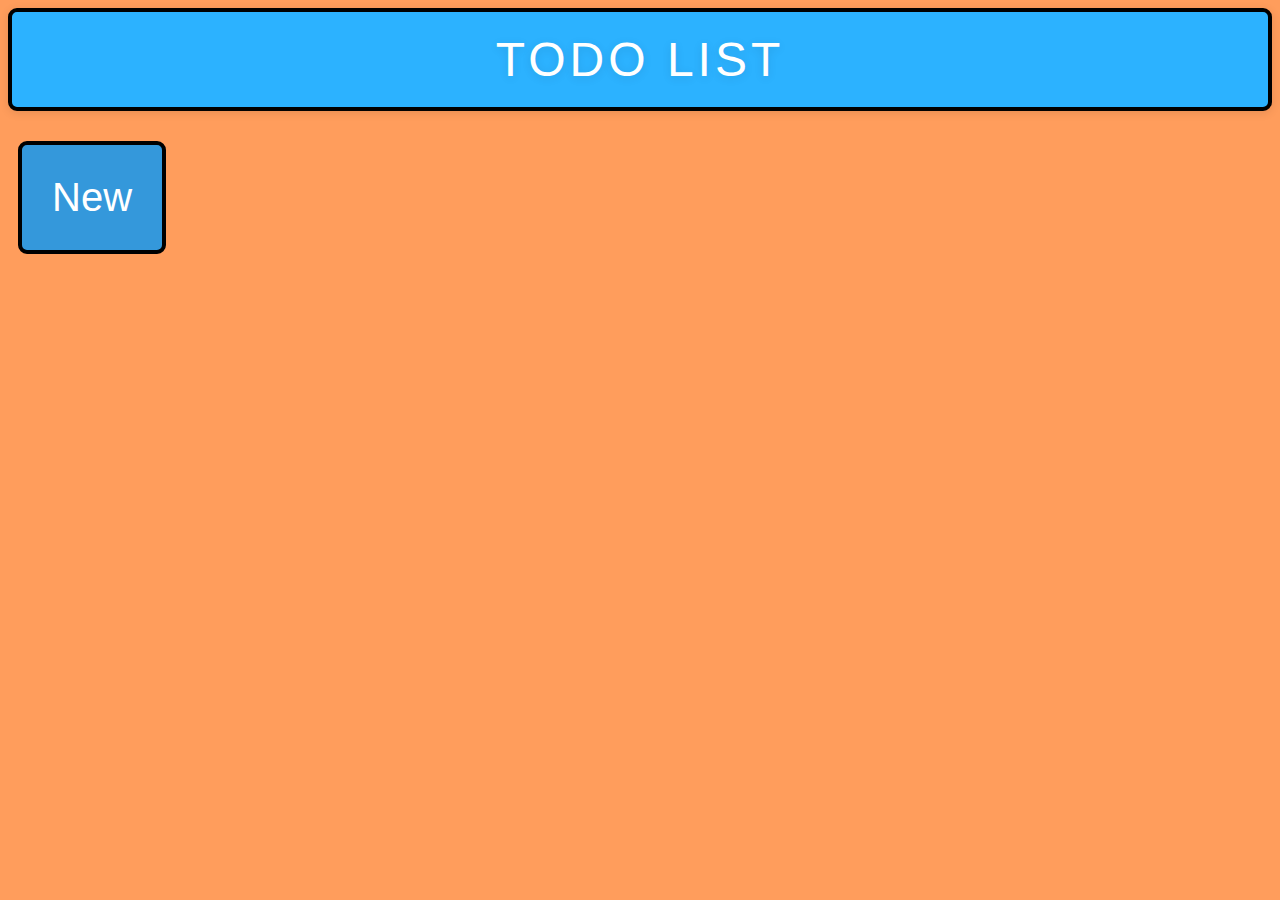
<file: cell03-ex03/ex03/index.html>
<!DOCTYPE html>
<html lang="en">
<head>
    <meta charset="UTF-8">
    <meta name="viewport" content="width=device-width, initial-scale=1.0">
    <title>To Do List</title>
    <script src="todo.js"></script>
    <style>
        body {
            background-color: #ff9d5c;
        }

        h1 {
            font-family: 'Segoe UI', Tahoma, Geneva, Verdana, sans-serif;
            color: #fff;
            text-shadow: 0 2px 10px rgba(0, 0, 0, 0.1);
            text-align: center;
            margin: 0;
            padding: 20px;
            font-size: 48px;
            font-weight: normal;
            text-transform: uppercase;
            letter-spacing: 4px;
            background-color: #2cb2ff;
            border: 4px solid black;
            border-radius: 9px;
            box-shadow: 0 2px 10px rgba(0, 0, 0, 0.1);
            transition: background-color 0.3s ease;
        }

        .container {
            font-family: 'Segoe UI', Tahoma, Geneva, Verdana, sans-serif;
            margin: 0;
            display: block;
            justify-content: center;
            align-items: center;
        }

        #container {
            background-color: #fff;
            border-radius: 12px;
            box-shadow: 0 2px 10px rgba(0, 0, 0, 0.1);
            overflow: hidden;
            width: 300px;
        }

        #ft_list {
            padding: 10px;
            font-size: 40px;
        }

        .todo-item {
            cursor: pointer;
            padding: 12px;
            background-color: #f8f8f8;
            border: 4px solid black;
            border-radius: 9px;
            transition: background-color 0.3s ease;
        }

        .todo-item:hover {
            background-color: #e0e0e0;
            font-size: 50px;
            font-weight: bold;
            transition: 1s;
        }

        button {
            padding: 30px;
            font-size: 40px;
            margin: 10px;
            background-color: #3498db;
            color: #fff;
            border: none;
            border-radius: 4px;
            cursor: pointer;
            transition: background-color 0.3s ease;
            border: 4px solid black;
            border-radius: 9px;
        }

        button:hover {
            background-color: #2980b9;
            font-size: 50px;
            font-weight: bold;
            transition: 1s;

        }
      </style>
</head>
<body>
    <center><h1>Todo List</h1></center>
    <div class="container">
        <div id="ft_list"></div>
        <button onclick="openTodoPrompt()">New</button>
    </div>
    
</body>
</html>
</file>
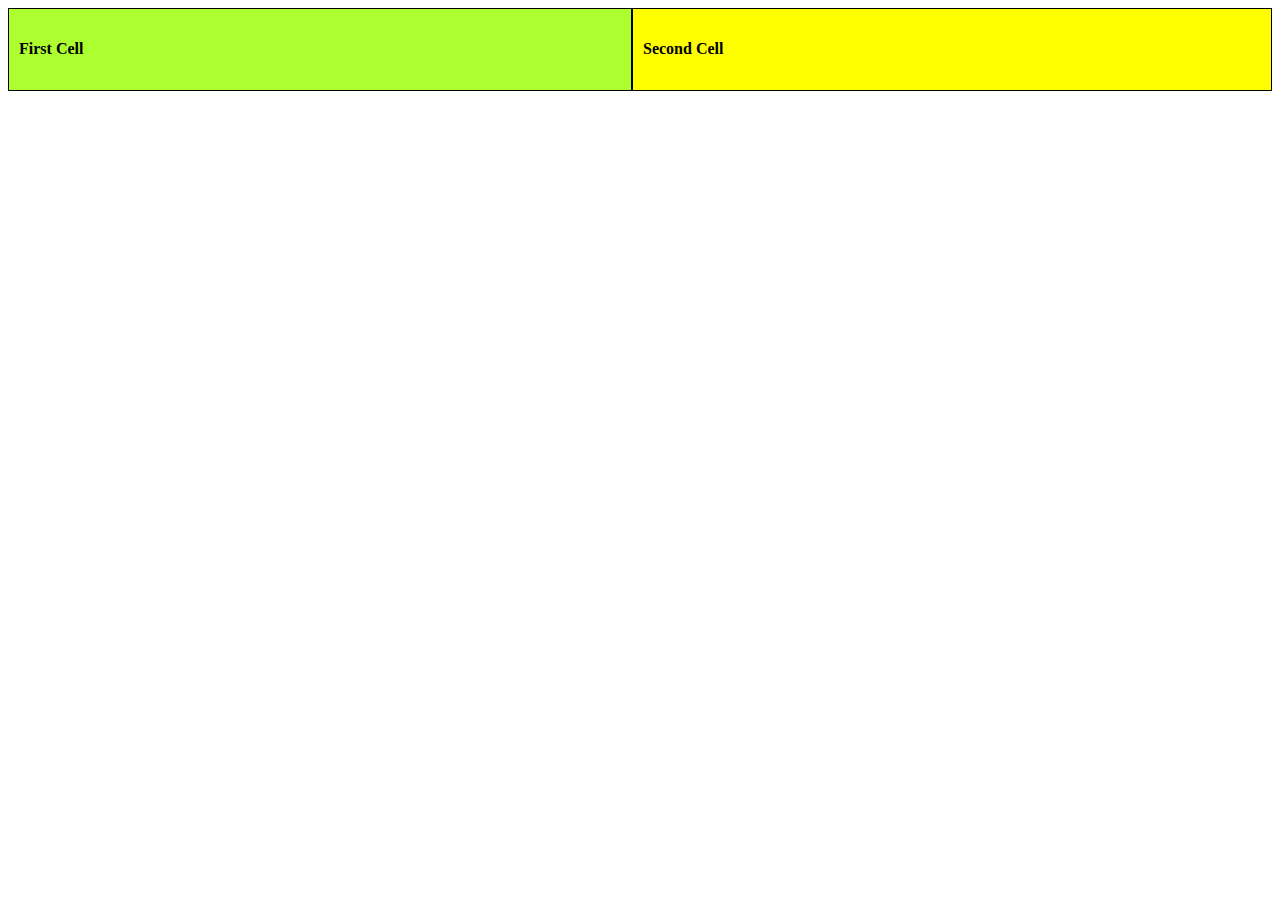
<file: cell01-ex05/ex05/tab.html>
<!DOCTYPE html>
<html lang="en">
<head>
    <meta charset="UTF-8">
    <meta name="viewport" content="width=device-width, initial-scale=1.0">
    <title>Tab</title>
    <style>
        .container {
            display: flex;
        }

        .cell {
            flex: auto;
            padding: 10px;
            border: 1px solid black;
        }
    </style>
</head>
<body>
    <div class="container">
        <div class="cell" style="background-color: greenyellow;">
            <h4>First Cell</h4>
        </div>
        <div class="cell" style="background-color: yellow;">
            <h4>Second Cell</h4>
        </div>
    </div>
</body>
</html>
</file>
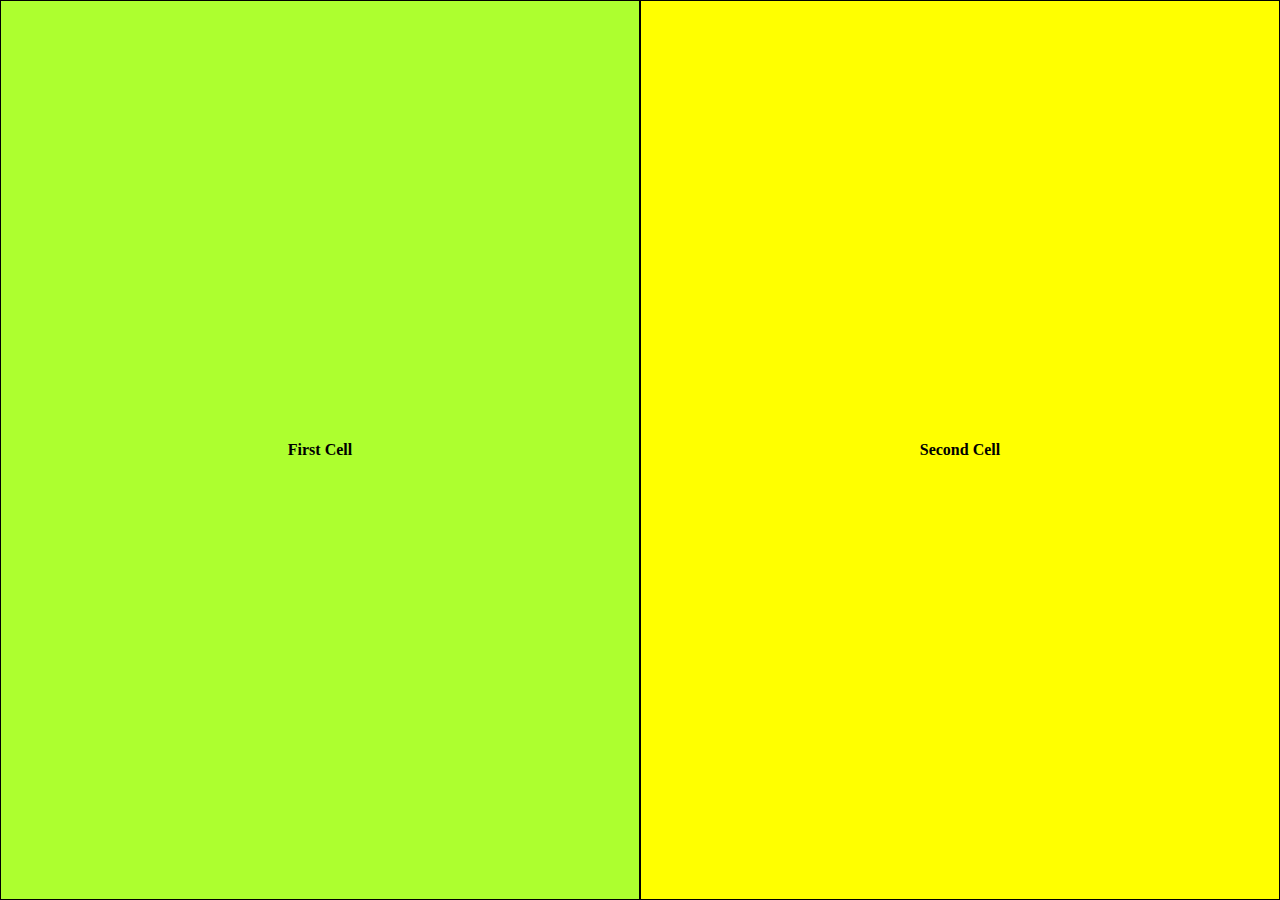
<file: cell01-ex06/ex06/responsive.html>
<!DOCTYPE html>
<html lang="en">
<head>
    <meta charset="UTF-8">
    <meta name="viewport" content="width=device-width, initial-scale=1.0">
    <title>Tab</title>
    <style>
        body, html {
            margin: 0;
            padding: 0;
            width: 100%;
            height: 100%;
        }

        .container {
            display: flex;
            height: 100vh;
        }

        .cell {
            flex: 1;
            display: flex;
            flex-direction: column;
            align-items: center;
            justify-content: center;
            padding: 100px;
            border: 1px solid black;
        }
    </style>
</head>
<body>
    <div class="container">
        <div class="cell" style="background-color: greenyellow;">
            <h4>First Cell</h4>
        </div>
        <div class="cell" style="background-color: yellow;">
            <h4>Second Cell</h4>
        </div>
    </div>
</body>
</html>
</file>
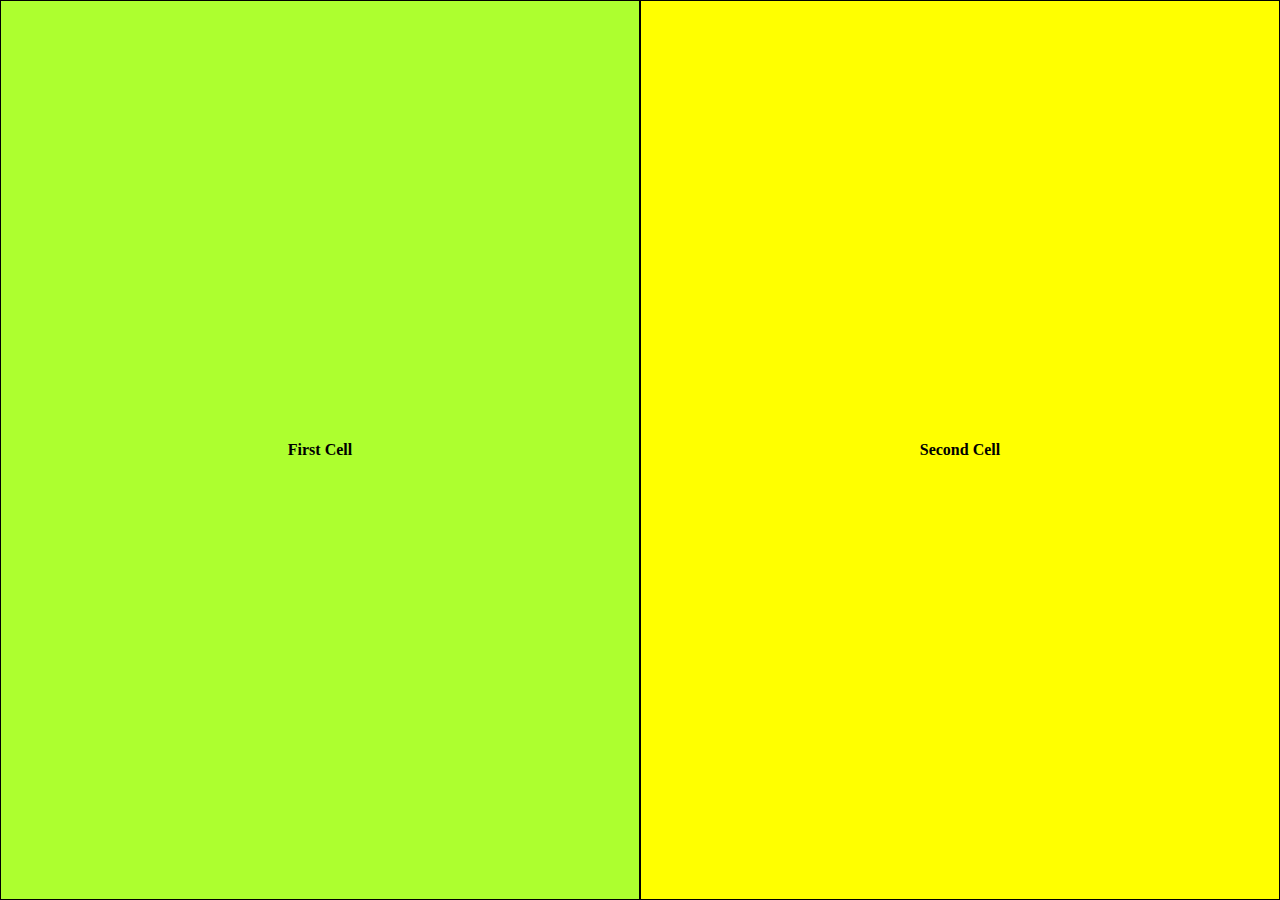
<file: cell02-ex00/ex00/responsive.html>
<!DOCTYPE html>
<html lang="en">
<head>
    <meta charset="UTF-8">
    <meta name="viewport" content="width=device-width, initial-scale=1.0">
    <title>Responsive</title>

</head>
    <link rel="stylesheet" href="responsive.css">
<body>
    <div class="container">
        <div class="cell" style="background-color: greenyellow;">
            <h4>First Cell</h4>
        </div>
        <div class="cell" style="background-color: yellow;">
            <h4>Second Cell</h4>
        </div>
    </div>
</body>
</html>
</file>
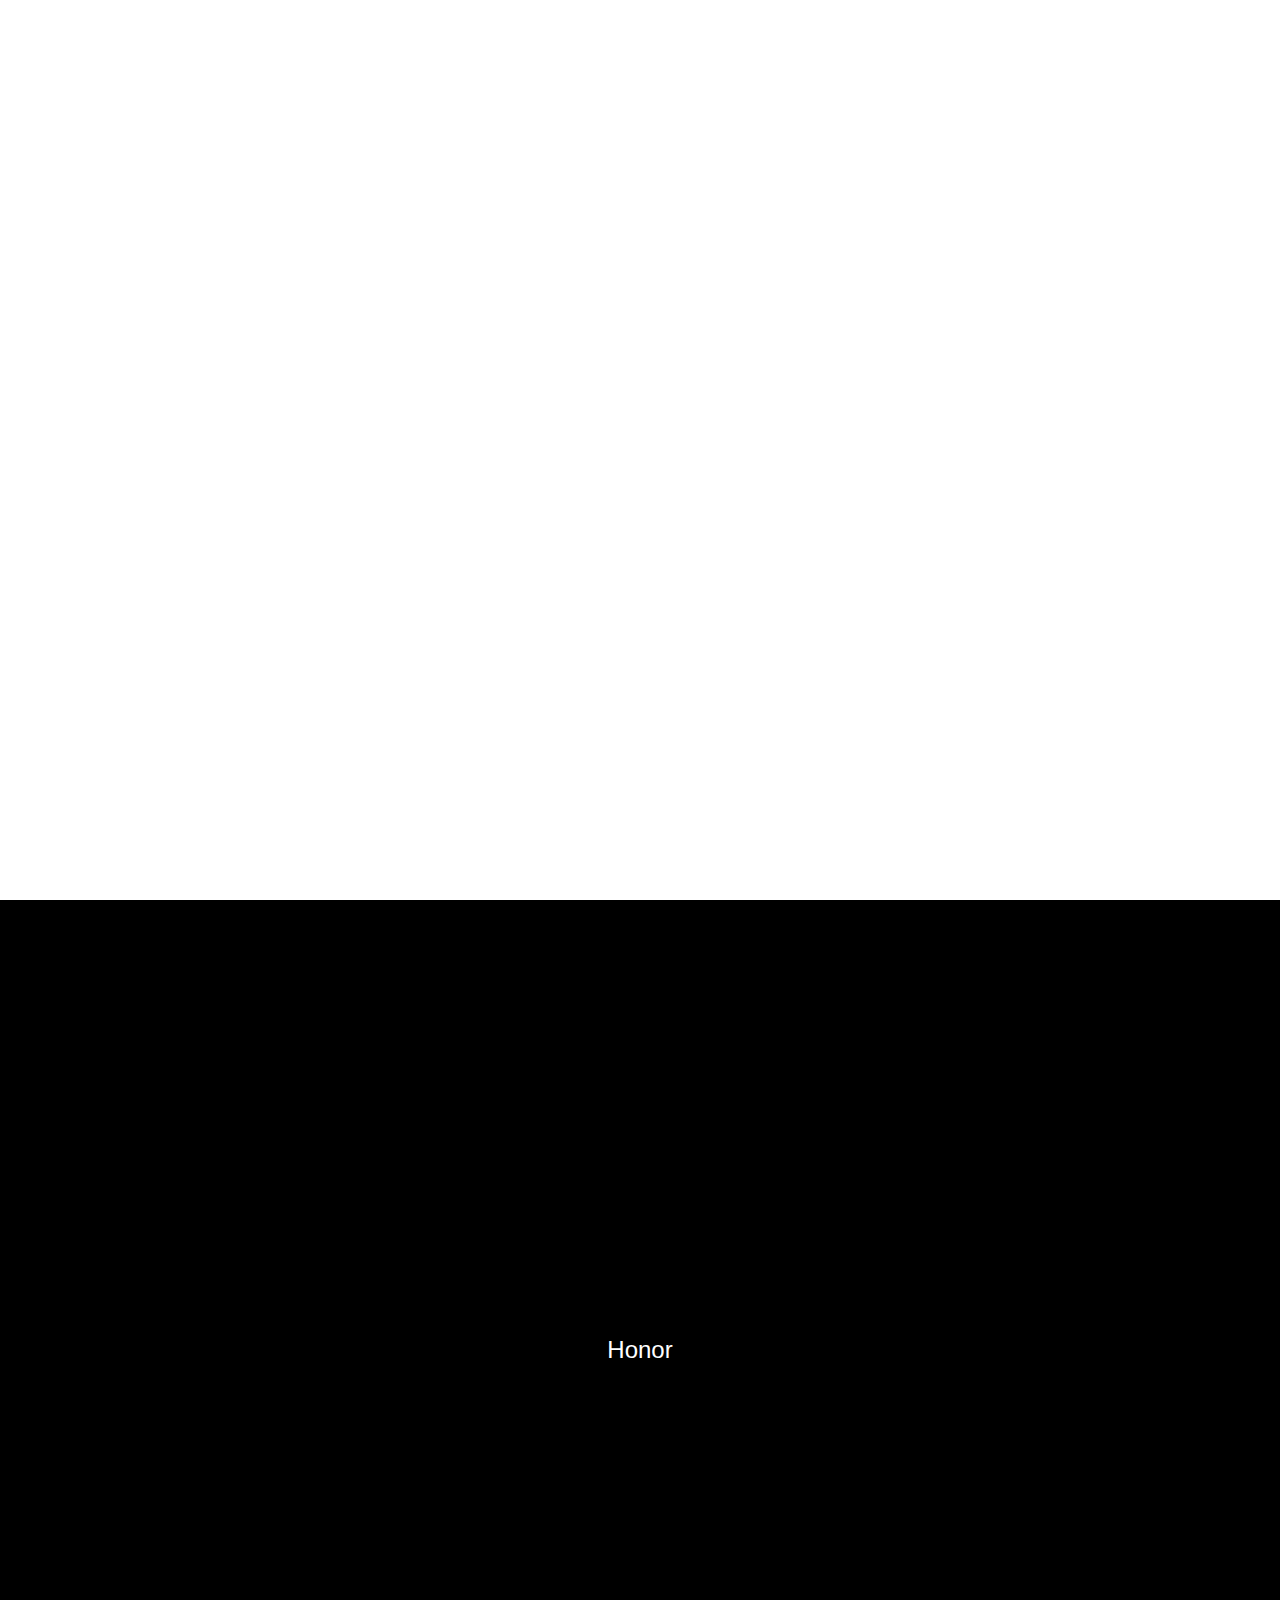
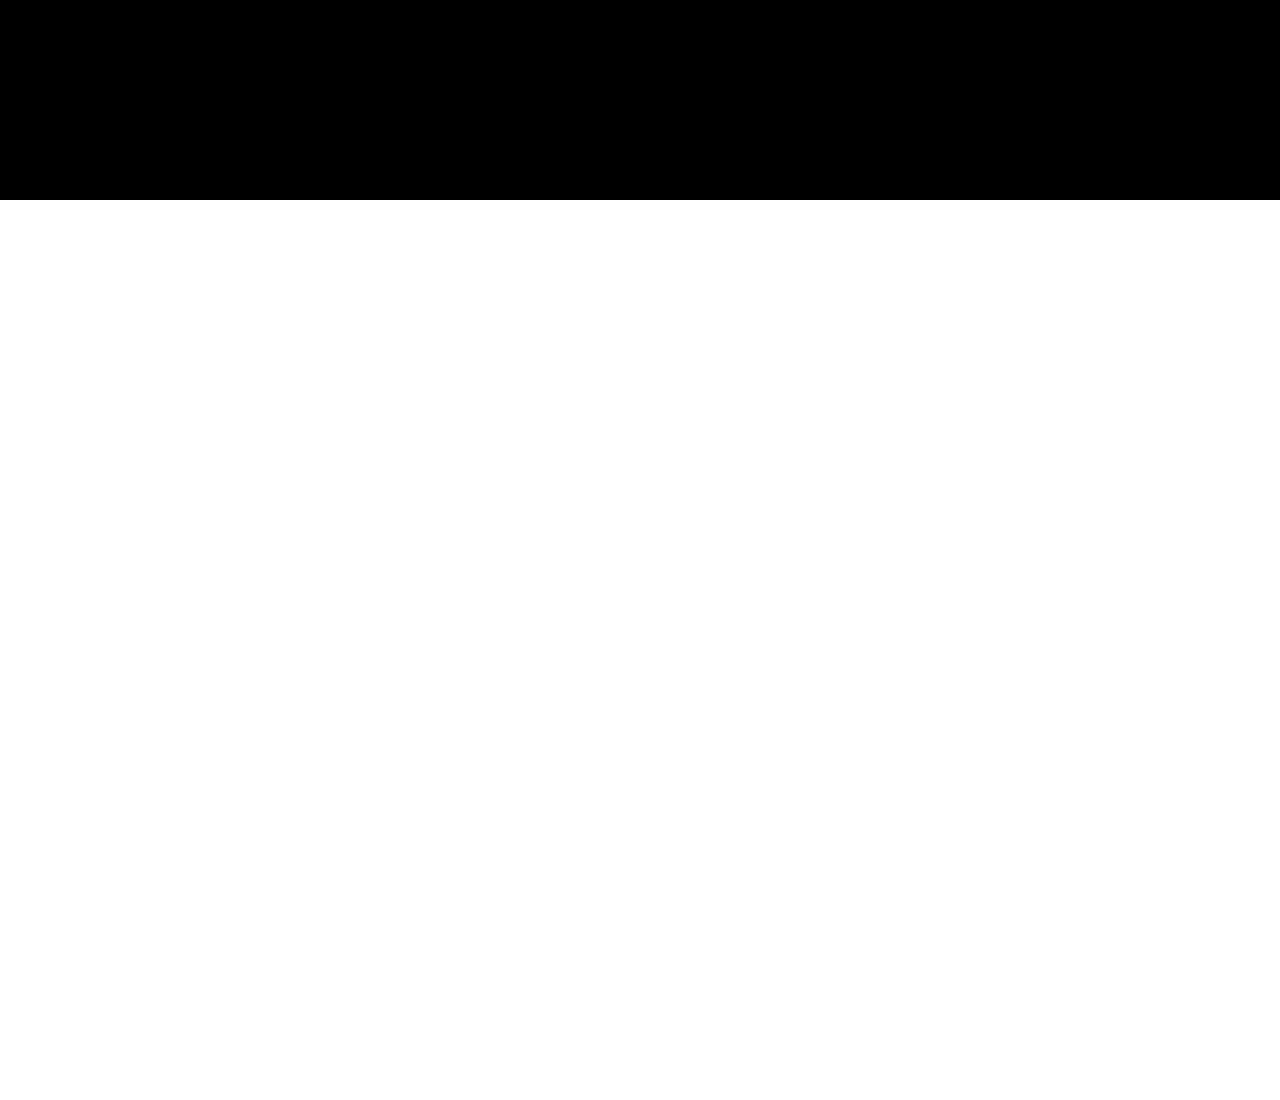
<file: cell02-ex02/ex02/parallax.html>
<!DOCTYPE html>
<html lang="en">
<head>
    <meta charset="UTF-8">
    <meta name="viewport" content="width=device-width, initial-scale=1.0">
    <title>Parallax</title>
    <link rel="stylesheet" href="parallax.css">
</head>
<body>
    <div class="parallax sec1">
        <p>Samurai</p>
    </div>

    <div class="parallax sec2">
        <p>Honor</p>
    </div>

    <div class="parallax sec3">
        <p>Warrior</p>
    </div>
</body>
</html>
</file>
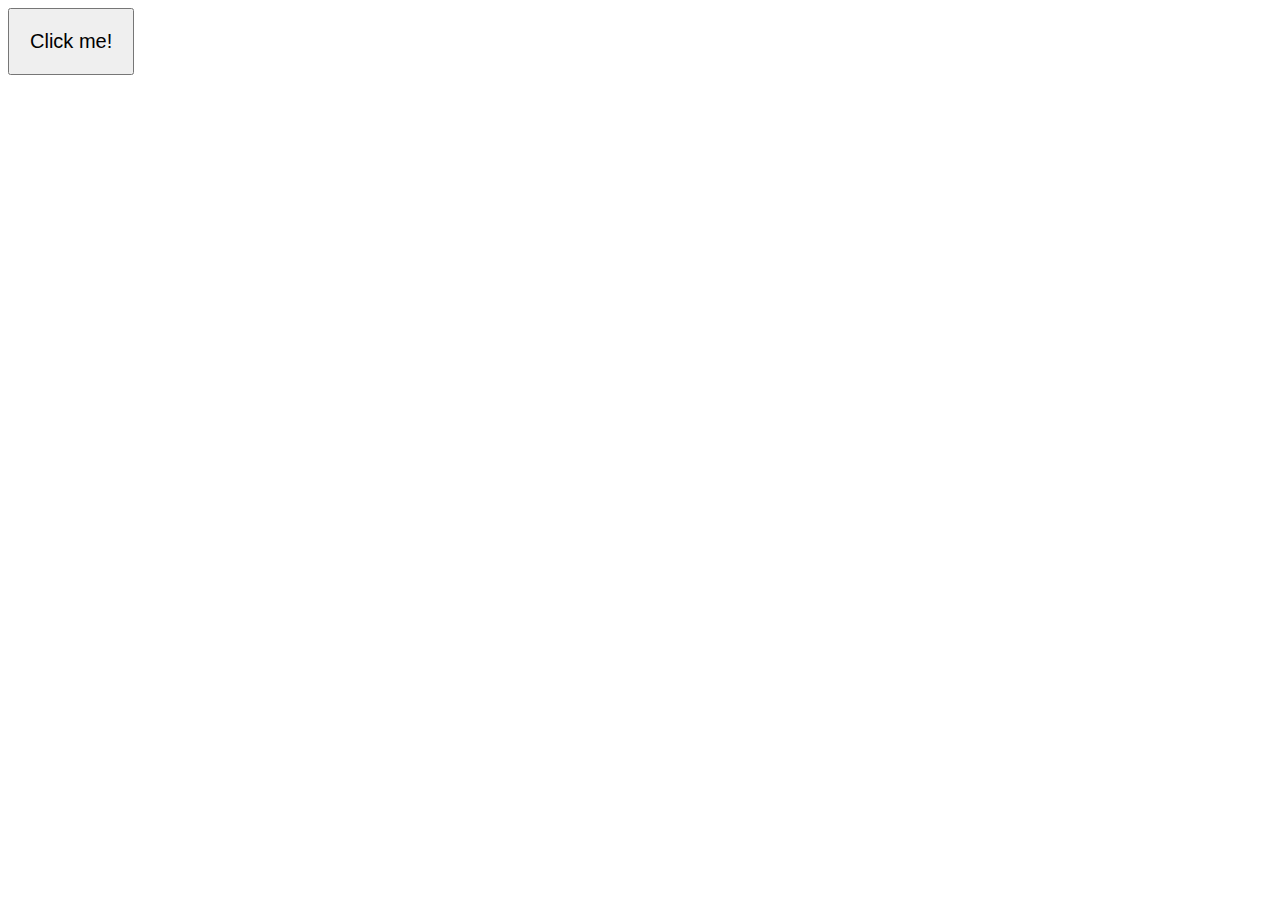
<file: cell03-ex00/ex00/backgroound.html>
<!DOCTYPE html>
<html lang="en">
<head>
    <meta charset="UTF-8">
    <meta name="viewport" content="width=device-width, initial-scale=1.0">
    <title>Backgroound</title>
    <link rel="stylesheet" href="backgroound.css">
</head>
<body>
    <button onclick="changecolor()">Click me!</button>
    
    <script>
        function changecolor() {
            const colors = ['#3498db', '#e74c3c', '#2ecc71', '#f39c12', '#9b59b6', '#34495e', '#1abc9c', '#e67e22', '#95a5a6', '#f1c40f', '#16a085', '#27ae60', '#2980b9', '#8e44ad', '#2c3e50', '#c0392b'];
            const randomIndex = Math.floor(Math.random() * colors.length);
            const randomColor = colors[randomIndex];
            document.body.style.backgroundColor = randomColor;
        }
    </script>
</body>
</html>
</file>
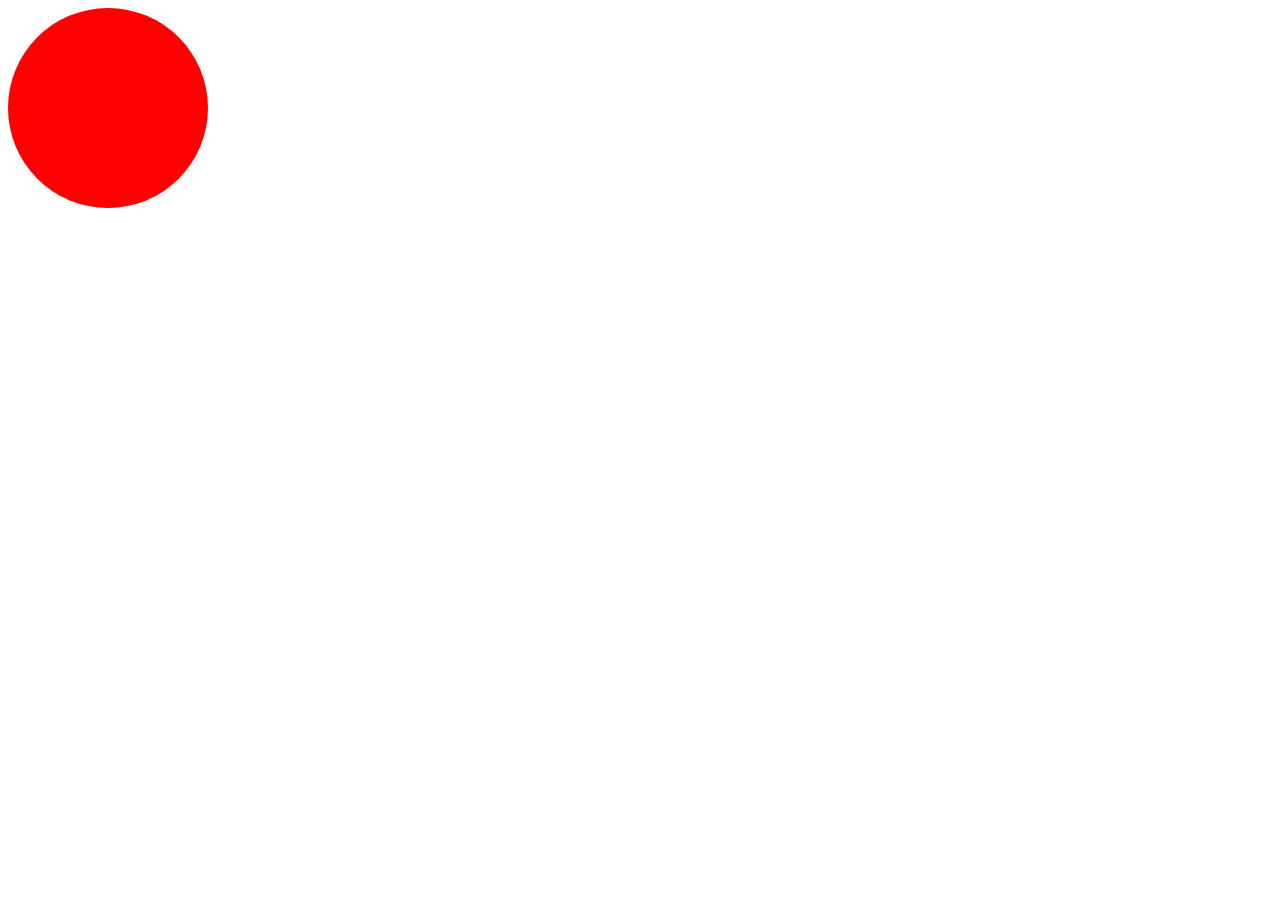
<file: cell03-ex01/ex01/balloon.html>
<!DOCTYPE html>
<html lang="en">
<head>
    <meta charset="UTF-8">
    <meta name="viewport" content="width=device-width, initial-scale=1.0">
    <title>Balloon</title>
    <style>
        .balloon {
            width: 200px;
            height: 200px;
            background-color: red;
            border-radius: 50%;
            cursor: pointer;
            transition: width 0.3s ease, height 0.3s ease, background-color 0.3s ease;   
        }
    </style>
</head>
<body>
    <div class="balloon" onclick="changeBalloonProperties()" onmouseout="growBalloon()"></div>

    <script>
        let balloonSize = 200;
        let currentColorIndex = 0;
    
        function changeBalloonProperties() {
            balloonSize += 10;
    
            const colors = ['red', 'green', 'blue'];
            currentColorIndex = (currentColorIndex + 1) % colors.length;
            const newColor = colors[currentColorIndex];
    
            document.querySelector('.balloon').style.width = balloonSize + 'px';
            document.querySelector('.balloon').style.height = balloonSize + 'px';
            document.querySelector('.balloon').style.backgroundColor = newColor;
    
            if (balloonSize > 420) {
                balloonSize = 200;
                document.querySelector('.balloon').style.width = balloonSize + 'px';
                document.querySelector('.balloon').style.height = balloonSize + 'px';
            }
        }
        function growBalloon() {
            balloonSize -= 5;

            const colors = ['blue', 'green', 'red'];
            currentColorIndex = (currentColorIndex + 1) % colors.length;
            const newColor = colors[currentColorIndex];

            document.querySelector('.balloon').style.width = balloonSize + 'px';
            document.querySelector('.balloon').style.height = balloonSize + 'px';
            document.querySelector('.balloon').style.backgroundColor = newColor;

            if (balloonSize < 200) {
                balloonSize = 200;
                document.querySelector('.balloon').style.width = balloonSize + 'px';
                document.querySelector('.balloon').style.height = balloonSize + 'px';
            }
        }
    </script>
</body>
</html>
</file>
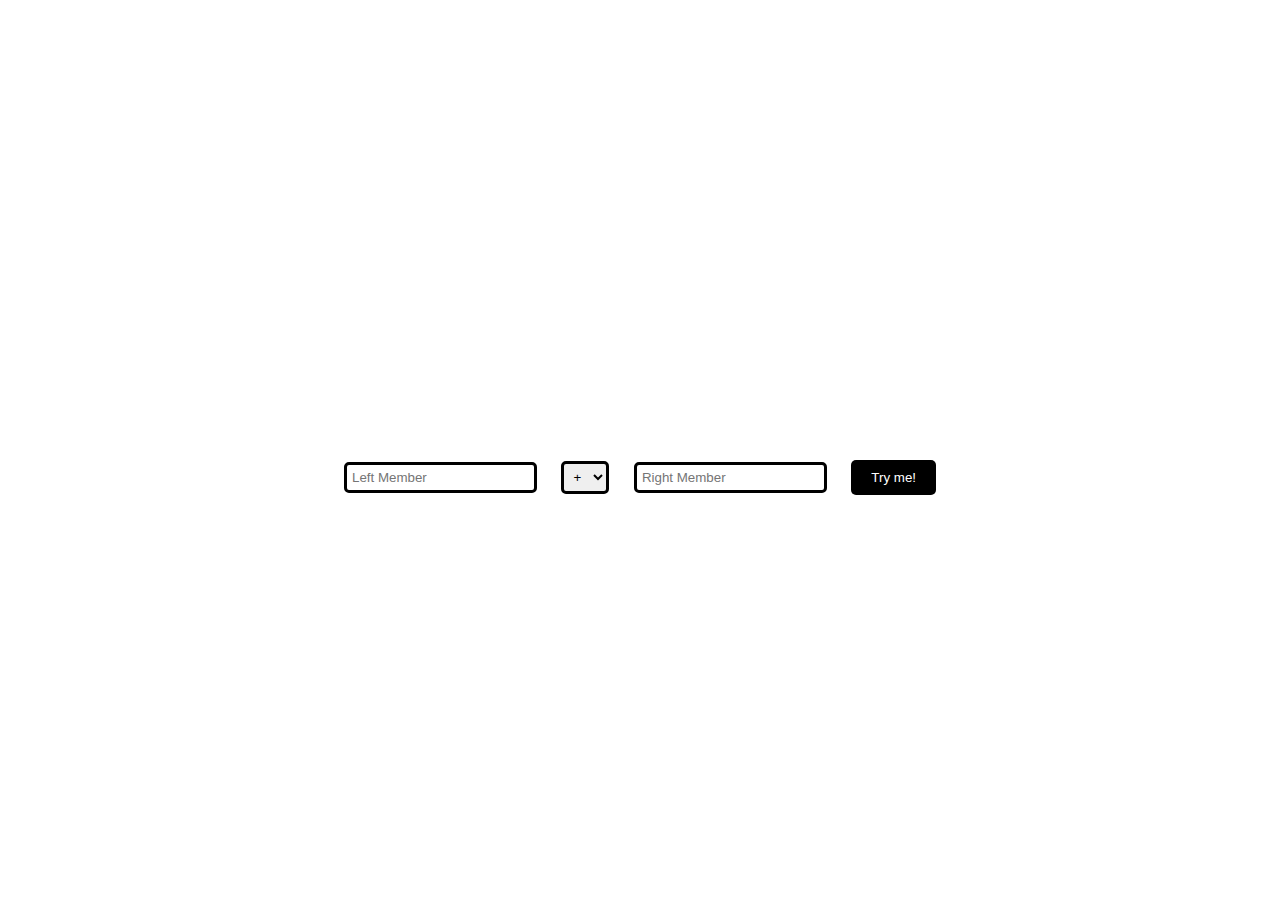
<file: cell03-ex02/ex02/calc.html>
<!DOCTYPE html>
<html lang="en">
<head>
    <meta charset="UTF-8">
    <meta name="viewport" content="width=device-width, initial-scale=1.0">
    <title>Calc</title>
    <style>
        body {
            font-family: Arial, sans-serif;
            text-align: center;
            margin-top: 450px;
        }
        input, select, button {
            margin: 10px;
            padding: 5px;
            border: black 3px solid;
            border-radius: 5px;
        }

        button {
            background-color: #000000;
            color: white;
            border: none;
            cursor: pointer;
            padding: 10px 20px;
        }
    </style>
</head>
<body>
    <input type="text" id="leftInp" placeholder="Left Member" />

    <select id="operator">
        <option value="+">+</option>
        <option value="-">-</option>
        <option value="*">*</option>
        <option value="/">/</option>
        <option value="%">%</option>
    </select>

    <input type="text" id="rightInp" placeholder="Right Member" />

    <button onclick="calc()">Try me!</button>

    <script>
        function calc() {
            const leftInput = document.getElementById('leftInp').value;
            const operator = document.getElementById('operator').value;
            const rightInput = document.getElementById('rightInp').value;
    
            if (isValidInput(leftInput) && isValidInput(rightInput)) {
                const result = calculate(parseInt(leftInput), operator, parseInt(rightInput));
    
                if (!isNaN(result)) {
                    console.log(result);
                    alert(`The result ${result}`);
                } else {
                    alert("It's over 9000!");
                }
            } else {
                alert("Error :(");
            }
        }
    
        function isValidInput(value) {
            return /^[0-9]+$/.test(value);
        }
    
        // function calculate(left, operator, right) {
        //     switch (operator) {
        //         case '+':
        //             return left + right;
        //         case '-':
        //             return left - right;
        //         case '*':
        //             return left * right;
        //         case '/':
        //             if (right === 0) {
        //                 alert("It's over 9000!");
        //                 return NaN;
        //             }
        //             return left / right;
        //         case '%':
        //             if (right === 0) {
        //                 alert("It's over 9000!");
        //                 return NaN;
        //             }
        //             return left % right;
        //         default:
        //             return NaN;
        //     }
        // }
    

        function calculate(left, operator, right) {
            if (operator === '+') {
                return left + right;
            } else if (operator === '-') {
                return left - right;
            } else if (operator === '*') {
                return left * right;
            } else if (operator === '/') {
                if (right === 0) {
                    alert("It's over 9000!");
                    return NaN;
                }
                return left / right;
            } else if (operator === '%') {
                if (right === 0) {
                    alert("It's over 9000!");
                    return NaN;
                }
                return left % right;
            } else {
                return NaN;
            }
        }
        setInterval(function() {
            alert("Please, use me...");
        }, 30000);

        // let idleTimer;

        // function resetIdleTimer() {
        //     clearTimeout(idleTimer);
        //     idleTimer = setTimeout(function() {
        //         alert("Please, use me...");
        //     }, 30000);
        // }

        // document.addEventListener('mousemove', resetIdleTimer);

        // resetIdleTimer();
    </script>
</body>
</html>
</file>
<file: cell02-ex00/ex00/responsive.css>
body, html {
    margin: 0;
    padding: 0;
    width: 100%;
    height: 100%;
}

.container {
    display: flex;
    height: 100vh;
}

.cell {
    flex: 1;
    display: flex;
    flex-direction: column;
    align-items: center;
    justify-content: center;
    padding: 100px;
    border: 1px solid black;
}
</file>
<file: cell02-ex02/ex02/parallax.css>
body {
    margin: 0;
    padding: 0;
    font-family: 'Arial', sans-serif;
}

.parallax {
    position: relative;
    background-attachment: fixed;
    background-position: center;
    background-repeat: no-repeat;
    background-size: cover;
}

.sec1 {
    height: 100vh;
    background-image: url('https://images3.alphacoders.com/266/266089.jpg');
    display: flex;
    justify-content: center;
    align-items: center;
    color: white;
    text-align: center;
    font-size: 24px;
}

.sec2 {
    height: 100vh;
    background-color: black;
    display: flex;
    justify-content: center;
    align-items: center;
    color: white;
    text-align: center;
    font-size: 24px;
}

.sec3 {
    height: 100vh;
    background-image: url('https://4kwallpapers.com/images/wallpapers/samurai-katana-warrior-immortal-sun-silhouette-black-1920x1080-7471.png');
    transform: rotate(180deg);
    display: flex;
    justify-content: center;
    align-items: center;
    color: white;
    text-align: center;
    font-size: 24px;
}

.sec3 p {
    transform: rotate(180deg);
}
</file>
<file: cell03-ex00/ex00/backgroound.css>
body {
    transition: background-color 0.5s ease;
}
button {
    padding: 20px;
    font-size: 20px;
    cursor: pointer;
}
</file>
